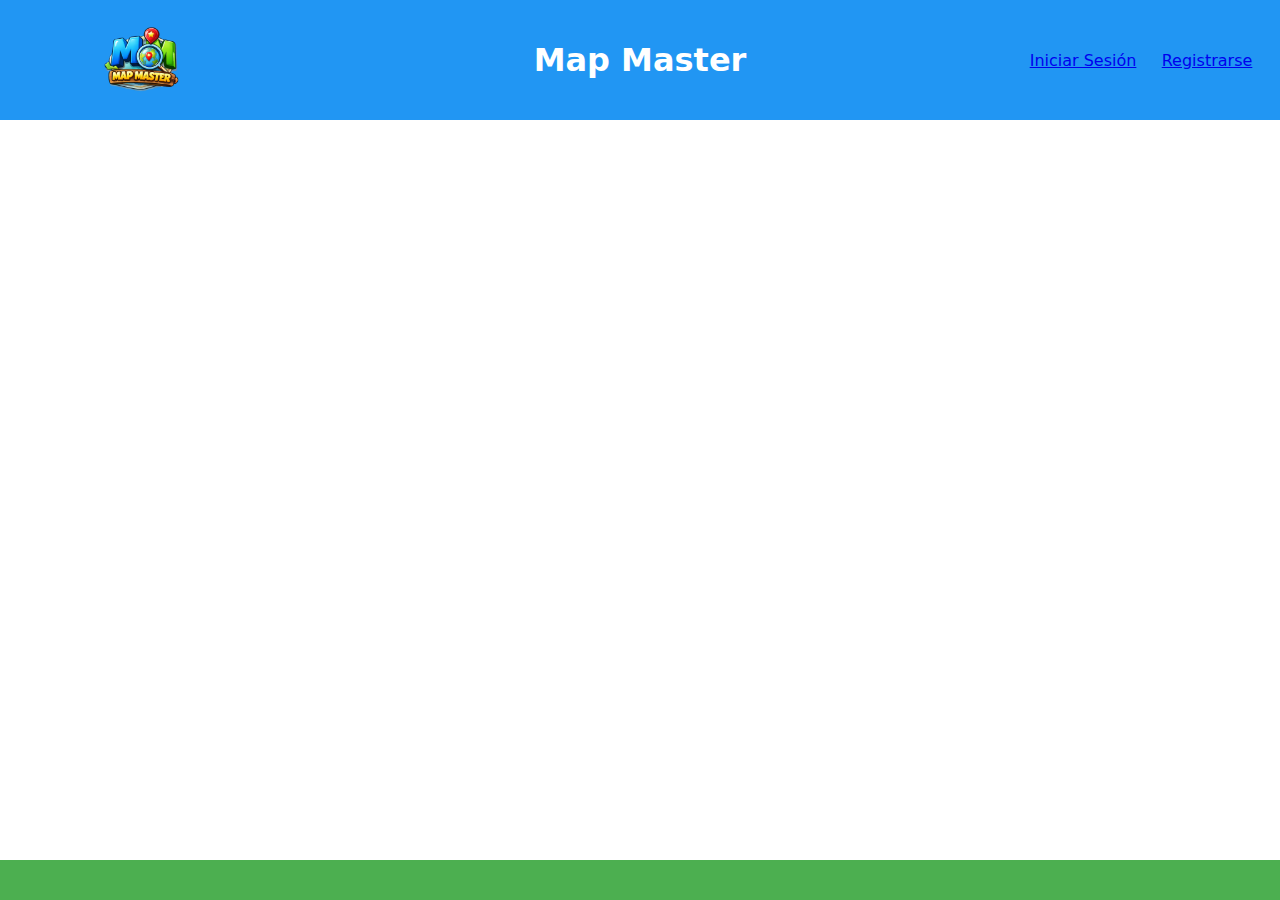
<file: index.html>
<!DOCTYPE html>
<html lang="es">
    <head>
        <meta charset="UTF-8">
        <title>Mi Perfil</title>
        <link rel="stylesheet" href="/CSS/estilo1.css">
    </head>
    <body>
        <div class="contenedorPrincipal">
            <header>
                <div id="cajaLogo">
                    <a href="index.html"><img src="../IMAGENES/mm.png" id="imgLogo" alt="perfil"></a>
                </div>
                <div id="titulo">
                    <h1>Map Master</h1>
                </div>
                <nav id="cajaInicio">
                    <a href="HTML/inicio.html" class="enlaceInicio">Iniciar Sesión</a>
                    <a href="HTML/registro.html" class="enlaceInicio registro">Registrarse</a>
                </nav>
            </header>
            <article>

               
            </article>
            <footer>
                </footer>
        </div>
    </body>
</html>
</file>
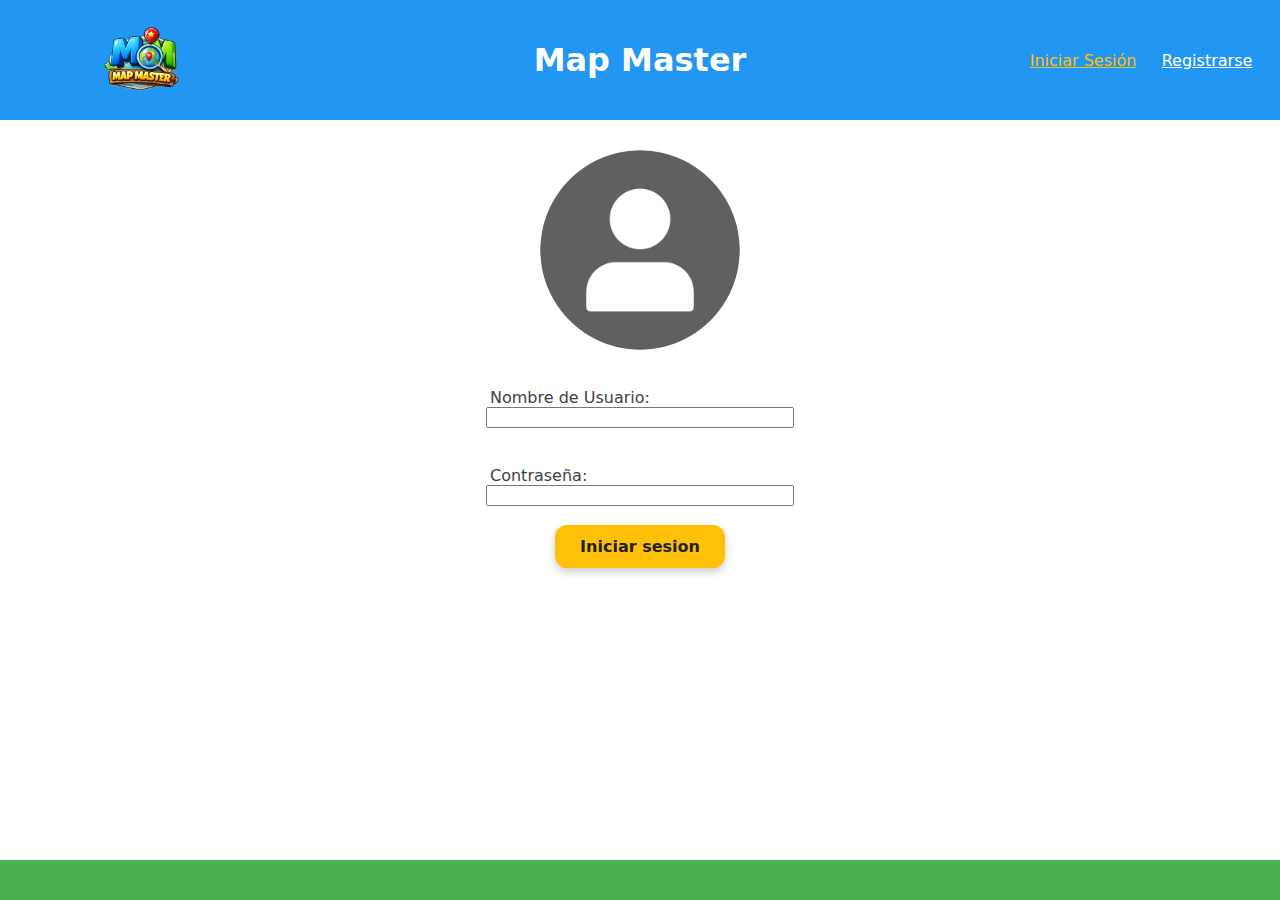
<file: HTML/inicio.html>
<!DOCTYPE html>
<html lang="es">
    <head>
        <meta charset="UTF-8">
        <title>Iniciar Sesión</title>
        <link rel="stylesheet" href="/CSS/estilo1.css">
        <link rel="stylesheet" href="/CSS/estiloInicioSesion.css">
    </head>
    <body>
        <div class="contenedorPrincipal">
            <header>
                <div id="cajaLogo">
                    <a href="../index.html"><img src="../IMAGENES/mm.png" id="imgLogo" alt="perfil"></a>
                </div>
                <div id="titulo">
                    <h1>Map Master</h1>
                </div>
                <nav id="cajaInicio">
                    <a href="inicio.html" class="enlaceInicio">Iniciar Sesión</a>
                    <a href="registro.html" class="enlaceInicio registro">Registrarse</a>
                </nav>
            </header>
            <article>
                <div id="cajaPerfil">
                    <img src="../IMAGENES/perfil.png" id="imgPerfil" alt="perfil">
                </div>
                <br>
                <br>
                <div id="formularioRegistro">
                    <label for="nomUsuario">Nombre de Usuario:</label>
                    <input type="text" name="nomUsuario" id="nomUsuario">
                    <br>
                    <br>
                    <label for="contraseña">Contraseña:</label>
                    <input type="password" name="contraseña" id="contraseña">
                    <br>
                    <button type="submit" value="iniciar" id="registrarse">Iniciar sesion</button>
                </div>
            </article>
            <footer>
                </footer>
        </div>
    </body>
</html>
</file>
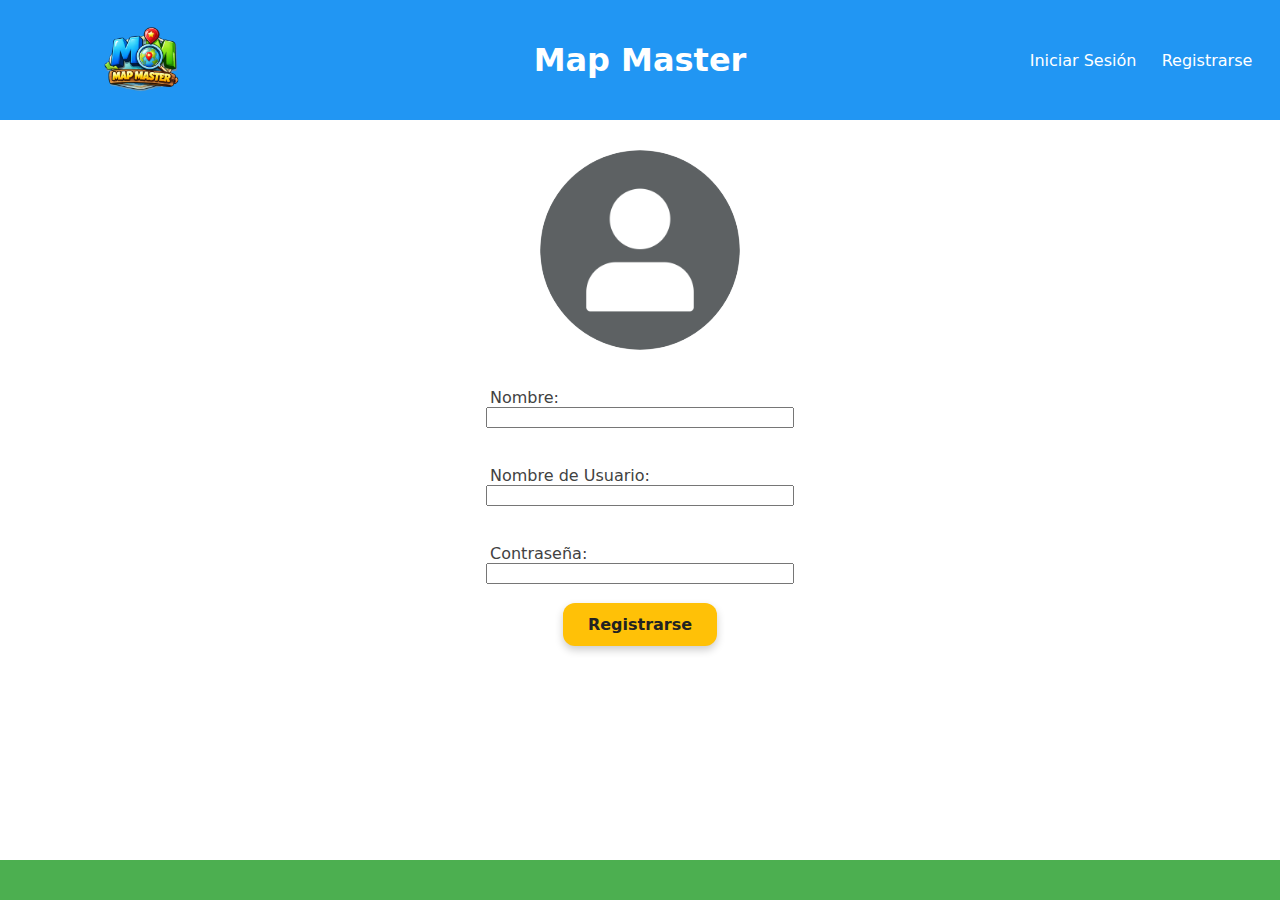
<file: HTML/registro.html>
<!DOCTYPE html>
<html lang="es">
    <head>
        <meta charset="UTF-8">
        <title>Mi Perfil</title>
        <link rel="stylesheet" href="/CSS/estilo1.css">
    </head>
    <body>
        <div class="contenedorPrincipal">
            <header>
                <div id="cajaLogo">
                    <img src="../IMAGENES/mm.png" id="imgLogo" alt="perfil">
                </div>
                <div id="titulo">
                    <h1>Map Master</h1>
                </div>
                <div id="cajaInicio">
                    <div class="enlaceInicio">
                        <p>Iniciar Sesión</p>
                    </div>
                    <div class="enlaceInicio">
                        <p style="color: ;">Registrarse</p>
                    </div>
                </div>
            </header>
            <article>
                <div id="cajaPerfil">
                    <img src="../IMAGENES/perfil.png" id="imgPerfil" alt="perfil">
                </div>
                <br>
                <br>
                <div id="formularioRegistro">
                    <label for="nombre">Nombre:</label>
                    <input type="text" name="nombre" id="nombre">
                    <br>
                    <br>
                    <label for="nomUsuario">Nombre de Usuario:</label>
                    <input type="text" name="nomUsuario" id="nomUsuario">
                    <br>
                    <br>
                    <label for="contraseña">Contraseña:</label>
                    <input type="password" name="contraseña" id="contraseña">
                    <br>
                    <button type="submit" value="registrarse" id="registrarse">Registrarse</button>
                </div>
            </article>
            <footer>
                </footer>
        </div>
    </body>
</html>
</file>
<file: CSS/estilo1.css>
/* ------------------------------- */
/*          ESTILO GLOBAL          */
/* ------------------------------- */

body {
    margin: 0;
    padding: 0;
    background-color: #F5F5F5;
    font-family: system-ui, sans-serif;
    color: #424242;
}

/* Títulos */
h1, h2, h3 {
    font-family: system-ui, sans-serif;
    font-weight: 750;
    margin: 0;
}

/* Contenedor principal */
.contenedorPrincipal {
    min-height: 100vh;
    width: 100%;
    display: flex;
    flex-direction: column;
}

/* ------------------------------- */
/*              HEADER             */
/* ------------------------------- */

header {
    display: flex;
    flex-direction: row;
    justify-content: space-between;
    align-items: center;
    padding: 20px;
    background-color: #2196F3; /* Azul principal */
    color: #fff;
}

#cajaInicio, #cajaLogo{
    width: 20%;
    height: fit-content;
    display: flex;
    flex-wrap: wrap;
    flex-direction: row;
    justify-content: space-around;
}

.enlaceInicio{
    margin-left: 10px;
}

#cajaPerfil{
    width: 100%;
    height: auto;
    display: flex;
    justify-content: center;
}

#formularioRegistro{
    width: 100%;
    display: flex;
    flex-direction: column;
    justify-content: center;
    align-items: center;
}

input, label{
    width: 300px;
    max-width: 100%;
}

/* Logo */
#imgLogo {
    width: 80px;
    height: 80px;
    display: block;
}

/* Perfil */
#imgPerfil {
    width: 200px;
    height: 200px;
    display: block;
    border-radius: 50%;
}

/* ------------------------------- */
/*             ARTICLE             */
/* ------------------------------- */

article {
    flex: 1;
    padding: 30px;
    background-color: #FFFFFF;
}

article h1 {
    color: #2196F3; /* Para mantener el branding */
}

article p {
    font-size: 1.1rem;
    line-height: 1.6;
}

/* ------------------------------- */
/*              FOOTER             */
/* ------------------------------- */

footer {
    padding: 20px;
    background-color: #4CAF50; /* Verde complementario */
    color: #fff;
    text-align: center;
    font-size: 0.9rem;
}

/* Boton de registrarse */
#registrarse {
    background-color: #FFC107; /* Amarillo del acento */
    color: #222; /* Contraste con el amarillo */
    font-family: system-ui, sans-serif; /* coherente con el resto de la página */
    font-weight: 600;
    font-size: 1rem;
    padding: 12px 25px;
    border: none;
    border-radius: 12px;
    cursor: pointer;
    box-shadow: 0 4px 8px rgba(0,0,0,0.2);
    transition: all 0.3s ease;
}

/* Hover */
#registrarse:hover {
    background-color: #FFB300; /* Un amarillo un poco más oscuro */
    transform: translateY(-2px);
    box-shadow: 0 6px 12px rgba(0,0,0,0.25);
}

/* Active / Click */
#registrarse:active {
    transform: translateY(1px);
    box-shadow: 0 3px 6px rgba(0,0,0,0.2);
}
</file>
<file: CSS/estiloInicioSesion.css>
.enlaceInicio {
    color: #FFC107;
}

.registro{
    color: white;
}
</file>
